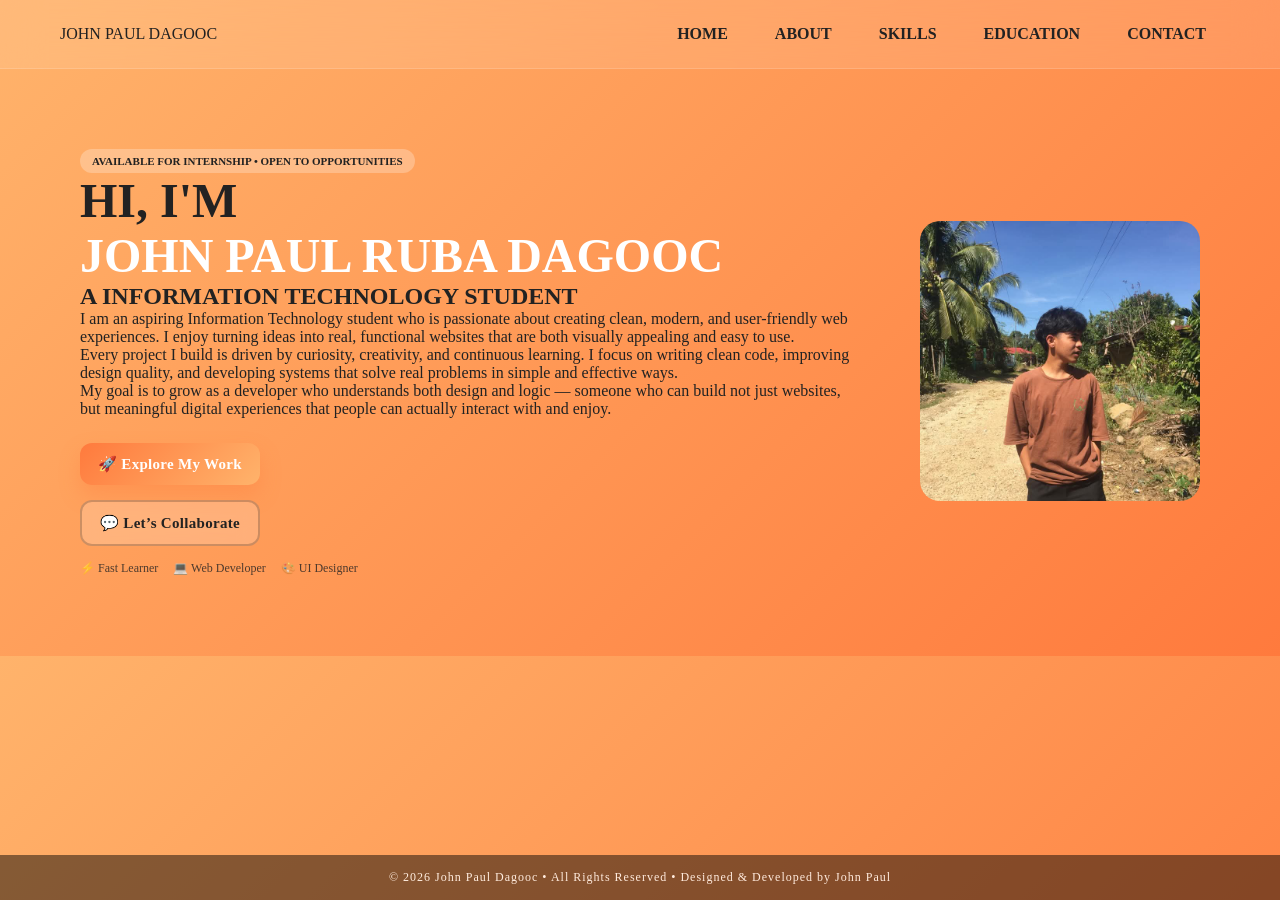
<file: index.html>
<!DOCTYPE html>
<html lang="en">
<head>
<meta charset="UTF-8">
<title>Home | Portfolio</title>
<link rel="stylesheet" href="style.css">
</head>

<body>

<header>
    <div class="logo">JOHN PAUL DAGOOC</div>
    <nav>
        <a href="index.html">HOME</a>
        <a href="about.html">ABOUT</a>
        <a href="skills.html">SKILLS</a>
        <a href="education.html">EDUCATION</a>
        <a href="contact.html">CONTACT</a>
    </nav>
</header>

<section class="hero">

    <div class="hero-text">

        <div class="badge">AVAILABLE FOR INTERNSHIP • OPEN TO OPPORTUNITIES</div>
         
        
<h1>
            HI, I'M<br>
            <span>JOHN PAUL RUBA DAGOOC</span>
        </h1>
       
<h2> A INFORMATION TECHNOLOGY STUDENT</h2>
        <p>
            I am an aspiring Information Technology student who is passionate about creating
            clean, modern, and user-friendly web experiences. I enjoy turning ideas into
            real, functional websites that are both visually appealing and easy to use.
        </p>

        <p>
            Every project I build is driven by curiosity, creativity, and continuous learning.
            I focus on writing clean code, improving design quality, and developing systems
            that solve real problems in simple and effective ways.
        </p>

        <p>
            My goal is to grow as a developer who understands both design and logic —
            someone who can build not just websites, but meaningful digital experiences
            that people can actually interact with and enjoy.
        </p>

        <!-- BUTTON UPGRADE -->
        <div class="buttons_ko">

            <a href="skills.html" class="btn primary">
                🚀 Explore My Work
            </a>

            <a href="contact.html" class="btn outline">
                💬 Let’s Collaborate
            </a>

        </div>

        <!-- MINI HIGHLIGHTS -->
        <div class="stats">
            <div>⚡ Fast Learner</div>
            <div>💻 Web Developer</div>
            <div>🎨 UI Designer</div>
        </div>

    </div>

    <div class="hero-img">
        <img src="photo1.jpg" alt="profile">
    </div>

</section>

<footer class="footer">
    <p>© 2026 John Paul Dagooc • All Rights Reserved • Designed & Developed by John Paul</p>
</footer>

</body>
</html>
</file>
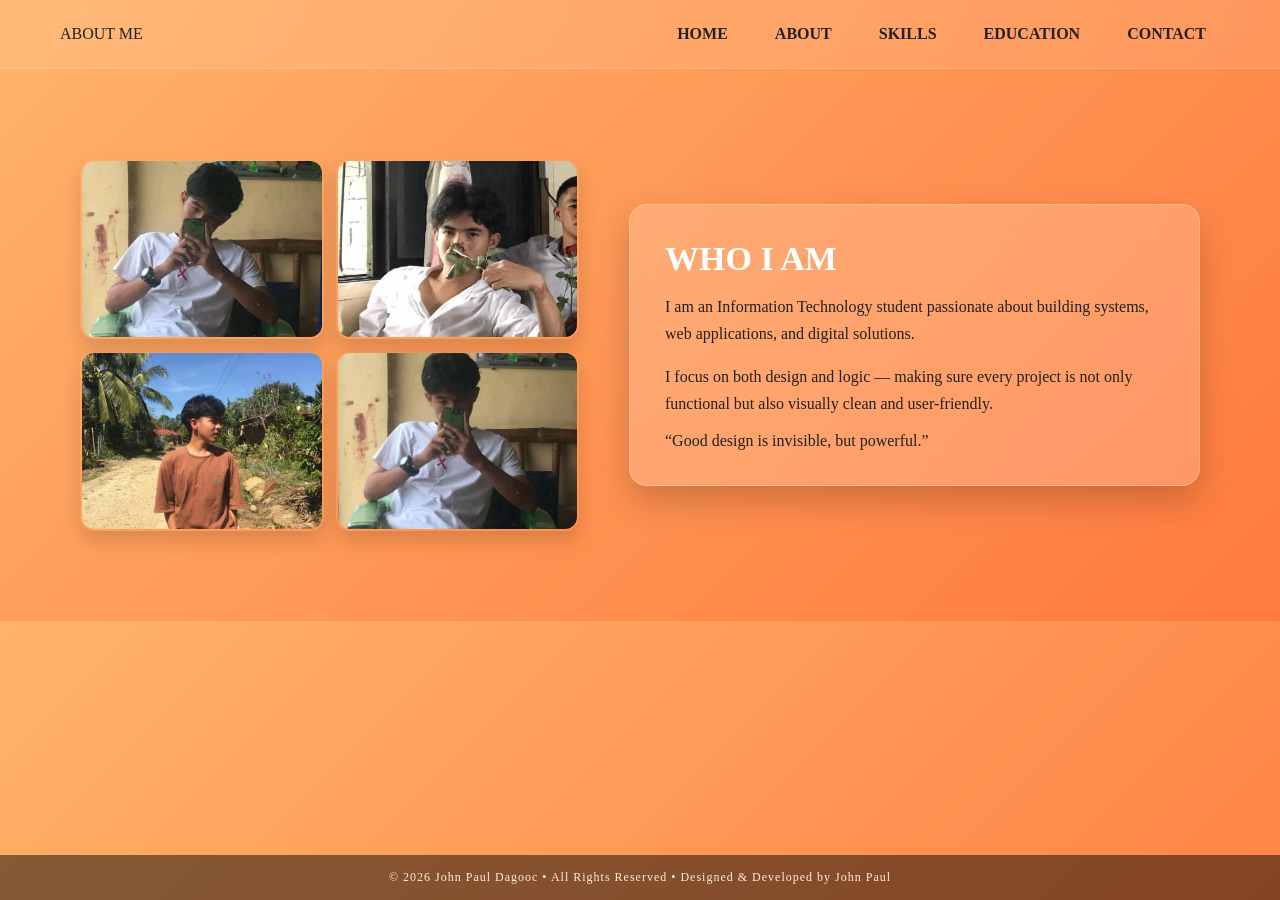
<file: about.html>
<!DOCTYPE html>
<html>
<head>
<meta charset="UTF-8">
<title>About</title>
<link rel="stylesheet" href="style.css">
</head>

<body>

<header>
    <div class="logo">ABOUT ME</div>
    <nav>
        <a href="index.html">HOME</a>
        <a href="about.html">ABOUT</a>
        <a href="skills.html">SKILLS</a>
        <a href="education.html">EDUCATION</a>
        <a href="contact.html">CONTACT</a>
    </nav>
</header>

<section class="about">

    <div class="about-images">
        <img src="photo4.jpg">
        <img src="photo3.jpg">
        <img src="photo1.jpg">
        <img src="photo5.jpg">
    </div>

    <div class="about-text">

        <h2>WHO I AM</h2>

        <p>
            I am an Information Technology student passionate about building systems,
            web applications, and digital solutions.
        </p>

        <p>
            I focus on both design and logic — making sure every project is not only
            functional but also visually clean and user-friendly.
        </p>

        <div class="highlight">
            “Good design is invisible, but powerful.”
        </div>

    </div>

</section>

<footer class="footer">
    <p>© 2026 John Paul Dagooc • All Rights Reserved • Designed & Developed by John Paul</p>
</footer>

</body>
</html>
</file>
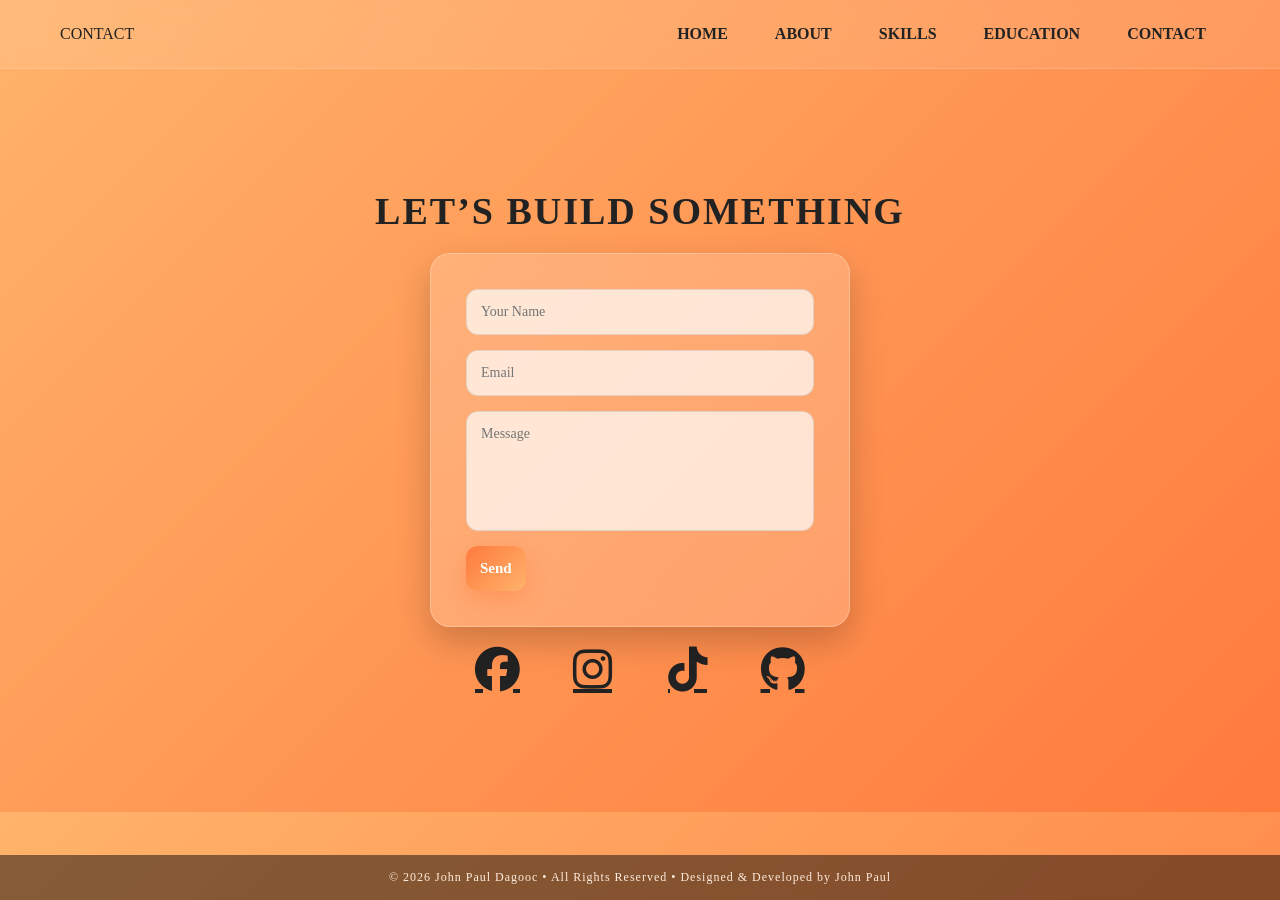
<file: contact.html>
<!DOCTYPE html>
<html>
<head>
<meta charset="UTF-8">
<title>Contact</title>
<link rel="stylesheet" href="style.css">

<!-- ICONS (Font Awesome CDN) -->
<link rel="stylesheet" href="https://cdnjs.cloudflare.com/ajax/libs/font-awesome/6.5.0/css/all.min.css">
</head>

<body>

<header>
    <div class="logo">CONTACT</div>
    <nav>
        <a href="index.html">HOME</a>
        <a href="about.html">ABOUT</a>
        <a href="skills.html">SKILLS</a>
        <a href="education.html">EDUCATION</a>
        <a href="contact.html">CONTACT</a>
    </nav>
</header>

<section class="contact">

    <h2>LET’S BUILD SOMETHING</h2>

<form action="mailto:yourgmail@gmail.com" method="post" enctype="text/plain">

    <input type="text" name="name" placeholder="Your Name" required>

    <input type="email" name="email" placeholder="Email" required>

    <textarea name="message" placeholder="Message" required></textarea>
    <div class="button_send">
        <button type="submit">Send</button>
    </div>
    

</form>

    <!-- SOCIAL MEDIA ICONS -->
    <div class="social-icons">
        <a href="https://www.facebook.com/jonhpaul.dagooc"><i class="fab fa-facebook"></i></a>
        <a href="https://www.instagram.com/johnnysin.33?igsh=MXFjcTZxbmV2c3hndA%3D%3D"><i class="fab fa-instagram"></i></a>
        <a href="https://www.tiktok.com/@scytheeeeeeeeeee3?_r=1&_t=ZS-96FdD4QMLll"><i class="fab fa-tiktok"></i></a>
        <a href="https://github.com/occdagoocjohnpaul-sys"><i class="fab fa-github"></i></a>
    </div>

</section>

<footer class="footer">
    <p>© 2026 John Paul Dagooc • All Rights Reserved • Designed & Developed by John Paul</p>
</footer>

</body>
</html>
</file>
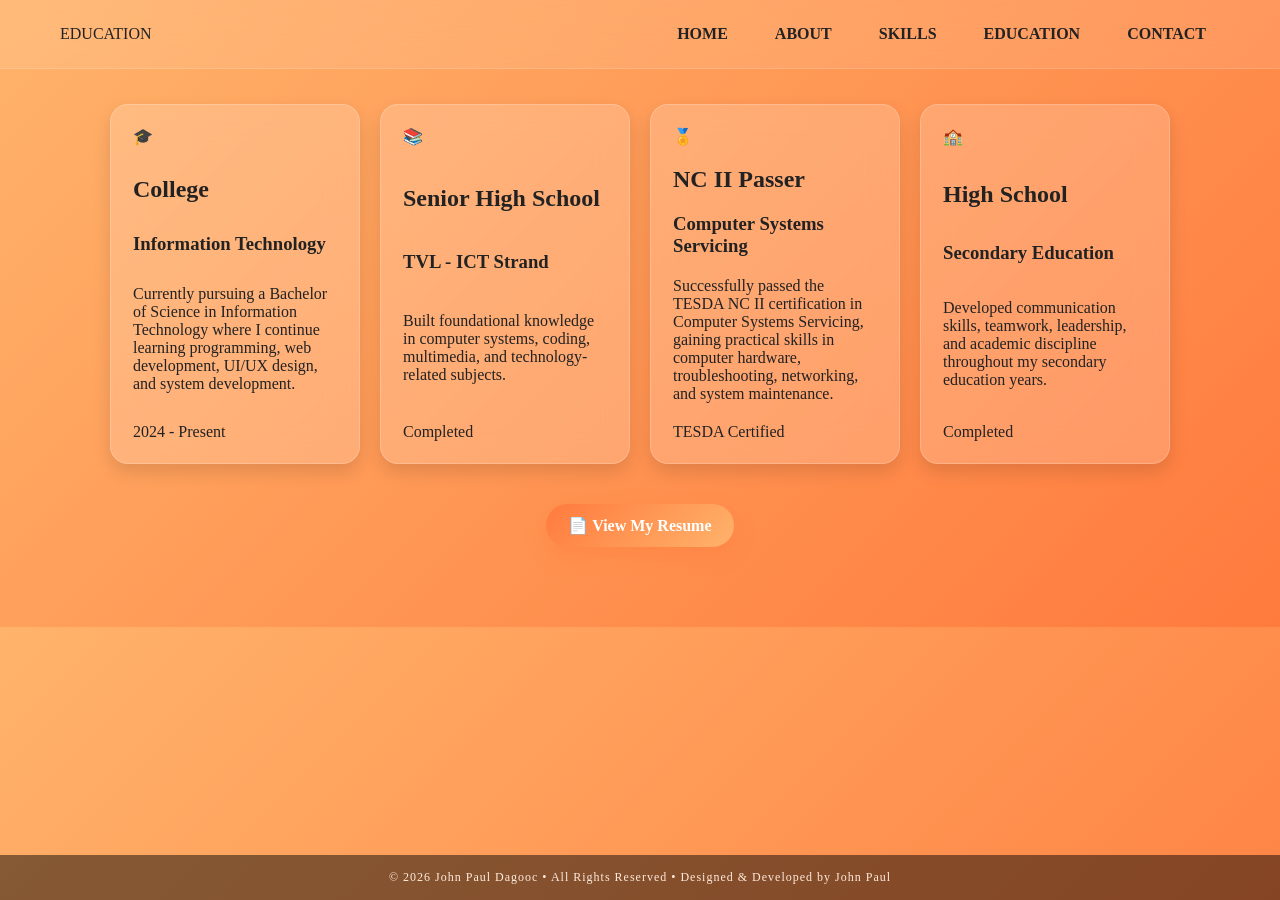
<file: education.html>
<!DOCTYPE html>
<html lang="en">
<head>
<meta charset="UTF-8">
<title>Education | Portfolio</title>
<link rel="stylesheet" href="style.css">
</head>

<body class="education-page">

<header>
    <div class="logo">EDUCATION</div>

    <nav>
        <a href="index.html">HOME</a>
        <a href="about.html">ABOUT</a>
        <a href="skills.html">SKILLS</a>
        <a href="education.html">EDUCATION</a>
        <a href="contact.html">CONTACT</a>
    </nav>
</header>

<div class="education-container">

    <div class="edu-card">
        <div class="edu-icon">🎓</div>

        <h2>College</h2>

        <h3>Information Technology</h3>

        <p>
            Currently pursuing a Bachelor of Science in Information Technology
            where I continue learning programming, web development,
            UI/UX design, and system development.
        </p>

        <span>2024 - Present</span>
    </div>

    <div class="edu-card">
        <div class="edu-icon">📚</div>

        <h2>Senior High School</h2>

        <h3>TVL - ICT Strand</h3>

        <p>
            Built foundational knowledge in computer systems,
            coding, multimedia, and technology-related subjects.
        </p>

        <span>Completed</span>
    </div>

    <div class="edu-card">
        <div class="edu-icon">🏅</div>

        <h2>NC II Passer</h2>

        <h3>Computer Systems Servicing</h3>

        <p>
            Successfully passed the TESDA NC II certification in
            Computer Systems Servicing, gaining practical skills in
            computer hardware, troubleshooting, networking,
            and system maintenance.
        </p>

        <span>TESDA Certified</span>
    </div>

    <div class="edu-card">
        <div class="edu-icon">🏫</div>

        <h2>High School</h2>

        <h3>Secondary Education</h3>

        <p>
            Developed communication skills, teamwork,
            leadership, and academic discipline throughout
            my secondary education years.
        </p>

        <span>Completed</span>
    </div>

</div>


<div class="resume-section">
    <a href="https://docs.google.com/document/d/1rkeMcp1TRCkHhzuBwTj8Loj57qtowfzm/edit?usp=sharing&ouid=114144550639795300416&rtpof=true&sd=true" target="_blank">📄 View My Resume</a>
</div>
<footer class="footer">
    <p>© 2026 John Paul Dagooc • All Rights Reserved • Designed & Developed by John Paul</p>
</footer>
</body>
</html>
</file>
<file: style.css>
* {
    margin: 0;
    padding: 0;
    box-sizing: border-box;
    font-family: 'Segoe UI';
}

body {
    background: linear-gradient(135deg, #ffb36b, #ff7a3d);
    color: #222;
}

/* HEADER */
header {
    display: flex;
    justify-content: space-between;
    padding: 25px 60px;

    
    background: rgba(255,255,255,0.10);
    backdrop-filter: blur(20px);
    border-bottom: 1px solid rgba(255,255,255,0.15);
}

nav a {
    margin-left: 15px;
    text-decoration: none;
    font-weight: 600;
    color: #222;
    padding: 8px 14px;
    border-radius: 20px;
    transition: 0.3s ease;
}

nav a:hover {
    background: rgba(255,255,255,0.25);
    color: #000;
    transform: translateY(-2px) scale(1.05);
}

nav a.active {
    background: rgba(0,0,0,0.75);
    color: #fff;
}

/* HERO */
.hero {
    display: flex;
    align-items: center;
    justify-content: center;
    gap: 60px;
    padding: 80px;
}

.hero-text h1 {
    font-size: 48px;
}

.hero-text span {
    color: #fff;
}

.hero-img img {
    width: 280px;
    border-radius: 20px;
    transition: 0.3s ease;
}

.hero-img img:hover {
    transform: scale(1.05) rotate(-1deg);
}

/* BUTTONS */
.buttons_ko {
    display: flex;
    flex-direction: column;
    align-items: flex-start;
    gap: 15px;
    margin-top: 25px;
}

/* BASE BUTTON */
.btn {
    display: inline-flex;
    align-items: center;
    gap: 10px;
    padding: 12px 18px;
    text-decoration: none;
    font-weight: 600;
    border-radius: 12px;
    transition: 0.3s ease;
    font-size: 15px;
    letter-spacing: 0.3px;
}

.btn.primary {
    background: linear-gradient(135deg, #ff7a3d, #ffb36b);
    color: #fff;
    box-shadow: 0 10px 20px rgba(255,122,61,0.35);
}

.btn.primary:hover {
    transform: translateX(6px) scale(1.03);
    box-shadow: 0 15px 30px rgba(255,122,61,0.5);
}

.btn.outline {
    border: 2px solid rgba(0,0,0,0.2);
    color: #222;
    background: rgba(255,255,255,0.2);
    backdrop-filter: blur(10px);
}

.btn.outline:hover {
    background: rgba(255,255,255,0.4);
    transform: translateX(6px);
    border-color: #ff7a3d;
    color: #000;
}

/* STATS */
.stats {
    display: flex;
    gap: 15px;
    margin-top: 15px;
    font-size: 12px;
    opacity: 0.8;
}

/* ABOUT */
.about{
    display: flex;
    gap: 50px;
    padding: 90px 80px;
    align-items: center;
    justify-content: center;
}

.about-images{
    display: grid;
    grid-template-columns: repeat(2, 1fr);
    gap: 12px;
    flex: 1;
}

.about-images img{
    width: 100%;
    height: 180px;
    object-fit: cover;
    border-radius: 14px;
    transition: 0.4s ease;
    box-shadow: 0 10px 20px rgba(0,0,0,0.15);
    border: 2px solid transparent;
}

.about-images img:hover{
    transform: scale(1.06);
    border-color: rgba(255,255,255,0.6);
    filter: brightness(1.1);
}

.about-text{
    flex: 1;
    background: rgba(255,255,255,0.18);
    backdrop-filter: blur(15px);
    padding: 35px;
    border-radius: 18px;
    box-shadow: 0 15px 35px rgba(0,0,0,0.2);
    border: 1px solid rgba(255,255,255,0.25);
}

.about-text h2{
    font-size: 34px;
    margin-bottom: 15px;
    color: #fff;
}

.about-text p{
    margin-bottom: 15px;
    line-height: 1.7;
}

/* SKILLS */
.skills {
    display: grid;
    grid-template-columns: repeat(auto-fit, minmax(260px, 1fr));
    gap: 25px;
    padding: 60px 40px;
    max-width: 1100px;
    margin: auto;
}

.skill-card {
    background: #fff;
    border-radius: 15px;
    padding: 25px;
    text-align: center;
    box-shadow: 0 6px 18px rgba(0,0,0,0.1);
    transition: 0.3s;
}

.skill-card:hover {
    transform: translateY(-8px);
}

.skill-card img {
    width: 80px;
    height: 80px;
    margin-bottom: 10px;
}

.skill-card p {
    font-size: 14px;
    color: #666;
    line-height: 1.5;
}


.bar {
    width: 100%;
    height: 8px;
    background: rgba(0,0,0,0.2);
    border-radius: 10px;
}

.fill {
    height: 8px;
    border-radius: 10px;
}

.html { width: 90%; background: #ff6b3d; }
.java { width: 70%; background: #ffcf3d; }
.ui { width: 80%; background: #6c63ff; }

/* CONTACT */
.contact {
    display: flex;
    flex-direction: column;
    justify-content: center;
    align-items: center;
    padding: 120px 20px;
}

.contact h2 {
    font-size: 38px;
    margin-bottom: 20px;
    color: #222;
    letter-spacing: 2px;
    text-align: center;
}

.contact form {
    background: rgba(255,255,255,0.18);
    backdrop-filter: blur(15px);
    padding: 35px;
    border-radius: 20px;
    box-shadow: 0 15px 35px rgba(0,0,0,0.2);
    border: 1px solid rgba(255,255,255,0.25);
    width: 420px;
    display: flex;
    flex-direction: column;
    gap: 15px;
}

input, textarea {
    padding: 14px;
    border: 1px solid rgba(0,0,0,0.1);
    border-radius: 12px;
    font-size: 14px;
    outline: none;
    transition: 0.3s;
    background: rgba(255,255,255,0.7);
}

input:focus, textarea:focus {
    border-color: #ff7a3d;
    box-shadow: 0 0 10px rgba(255,122,61,0.4);
}

textarea {
    min-height: 120px;
    resize: none;
}

button {
    padding: 14px;
    border: none;
    background: linear-gradient(135deg, #ff7a3d, #ffb36b);
    color: white;
    border-radius: 12px;
    cursor: pointer;
    font-size: 15px;
    font-weight: bold;
    transition: 0.3s ease;
    box-shadow: 0 8px 20px rgba(255,122,61,0.4);
}

button:hover {
    transform: translateY(-4px) scale(1.03);
    box-shadow: 0 12px 25px rgba(255,122,61,0.6);
}

/* SOCIAL */
.social-icons {
    margin-top: 20px;
    display: flex;
    justify-content: center;
    align-items: center;
    gap: 50px;
}

.social-icons a {
    font-size: 45px;
    color: #222;
    transition: 0.3s ease;
    display: flex;
    justify-content: center;
    align-items: center;
    width: 45px;
    height: 45px;
    border-radius: 50%;
}

.social-icons a:hover {
    color: white;
    background: rgba(0,0,0,0.2);
    transform: translateY(-5px) scale(1.15);
}


.badge {
    display: inline-block;
    padding: 6px 12px;
    font-size: 11px;
    background: rgba(255,255,255,0.25);
    border-radius: 20px;
    font-weight: bold;
}

/* FOOTER */
.footer {
    position: fixed;
    bottom: 0;
    left: 0;
    width: 100%;
    text-align: center;
    padding: 15px;
    font-size: 12px;
    opacity: 0.8;
    background: rgba(0,0,0,0.6);
    color: white;
    letter-spacing: 1px;
}

/* RESPONSIVE */
@media(max-width: 768px){
    .about{
        flex-direction: column;
        padding: 50px 20px;
    }

    .about-images{
        grid-template-columns: repeat(2, 1fr);
    }

    .about-images img{
        height: 120px;
    }
}

/* EDUCATION */
.education-container{
    display: flex;
    justify-content: center;
    flex-wrap: wrap;
    gap: 20px;
    margin-top: 35px;
}

.edu-card{
    width: 250px;
    min-height: 360px;
    background: rgba(255,255,255,0.18);
    backdrop-filter: blur(15px);
    border-radius: 18px;    
    padding: 22px;
    transition: 0.4s ease;
    box-shadow: 0 8px 18px rgba(0,0,0,0.12);
    border: 1px solid rgba(255,255,255,0.2);
    display: flex;
    flex-direction: column;
    justify-content: space-between;
}

.edu-card:hover{
    transform: translateY(-6px);
}
.resume-btn {
    text-align: center;
    margin-top: 20px;
}

.resume-btn a {
    display: inline-block;
    padding: 12px 20px;
    background: linear-gradient(135deg, #ff7a3d, #ffb36b);
    color: white;
    text-decoration: none;
    font-weight: 600;
    border-radius: 25px;
    transition: 0.3s ease;
    box-shadow: 0 8px 20px rgba(255,122,61,0.4);
}

.resume-btn a:hover {
    transform: translateY(-4px) scale(1.05);
    box-shadow: 0 12px 25px rgba(255,122,61,0.6);
}
/* RESUME BUTTON sa EDUCATION NAKO */
.resume-section{
    text-align: center;
    margin: 40px 0 80px;
}

.resume-section a{
    display: inline-block;
    padding: 12px 22px;
    background: linear-gradient(135deg, #ff7a3d, #ffb36b);
    color: #fff;
    text-decoration: none;
    font-weight: 600;
    border-radius: 25px;
    transition: 0.3s ease;
    box-shadow: 0 8px 20px rgba(255,122,61,0.4);
}

.resume-section a:hover{
    transform: translateY(-5px) scale(1.05);
    box-shadow: 0 12px 25px rgba(255,122,61,0.6);
}
</file>
